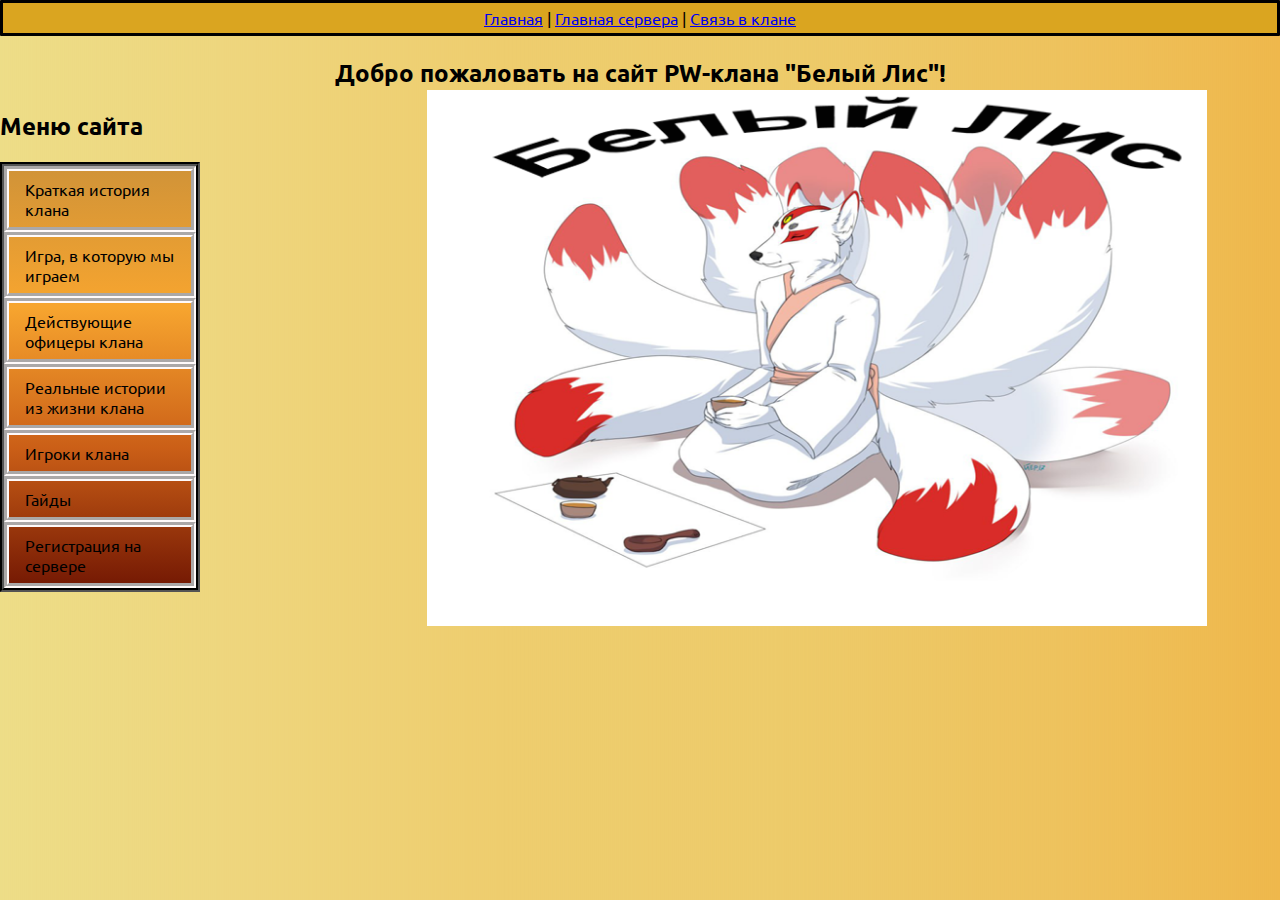
<file: index.html>
<!DOCTYPE html>
<html lang="ru">
<head>
    <link href="https://fonts.googleapis.com/css2?family=Ubuntu:ital,wght@0,300;0,400;0,500;0,700;1,300;1,400;1,500;1,700&display=swap" rel="stylesheet">
    <meta charset="utf-8">
    <link rel="stylesheet" type="text/css" href="styles.css">
    <meta name="viewport" content="width=device-width, initial-scale=1.0">
    <title>Сайт PW-клана "Белый Лис"</title>
    <link rel="icon" href="https://i1.imageban.ru/out/2024/09/01/481168bae79781628c1d593e8702bba5.png">
</head>
<body>
    <nav>
    <a href="index.html">Главная</a> |
    <a href="http://pw2.ru/">Главная сервера</a> |
    <a href="communication.html">Связь в клане</a>
    </nav>
      
    <header>
       <h1>Добро пожаловать на сайт PW-клана "Белый Лис"!</h1>   
    </header>
    <h2>Меню сайта</h2>
<ul>
    <li> <a href="clan-history.html">Краткая история клана</a> </li>
    <li> <a href="about-game.html">Игра, в которую мы играем</a> </li>
    <li> <a href="active-officers.html">Действующие офицеры клана</a> </li>
    <li> <a href="real-stories.html">Реальные истории из жизни клана</a> </li>
    <li> <a href="clan-players.html">Игроки клана</a> </li>
    <li> <a href="guides.html">Гайды</a> </li>
    <li> <a href="http://lk.pw2.ru/register.php?ref=19">Регистрация на сервере</a> </li>
    </ul>
              <section> 
    <div class="Logo">
        <img srcset="img/logo(3).png 250w,
                     img/logo(2).png 340w,
                     img/logo(1).png 800w"
                   
            sizes="(max-width: 430px) 100px,
                   (max-width: 640px) 150px,
                   (max-width: 768px) 320px,
                   (max-width: 1024px) 610px,
                   (max-width: 1100px 420px,
                   (max-width: 1300px 500px,
                   (max-width: 1400px 500px,
                   (max-width: 1500px 500px,
                   (max-width: 1600px 500px,
                   (max-width: 1700px 500px,
                   (max-width: 1800px 500px,
                   (max-width: 1920px 650px"
            src="img/logo(1).png"
            alt="logo">
    </div>
    </section>           
    
</body>
</html>
</file>
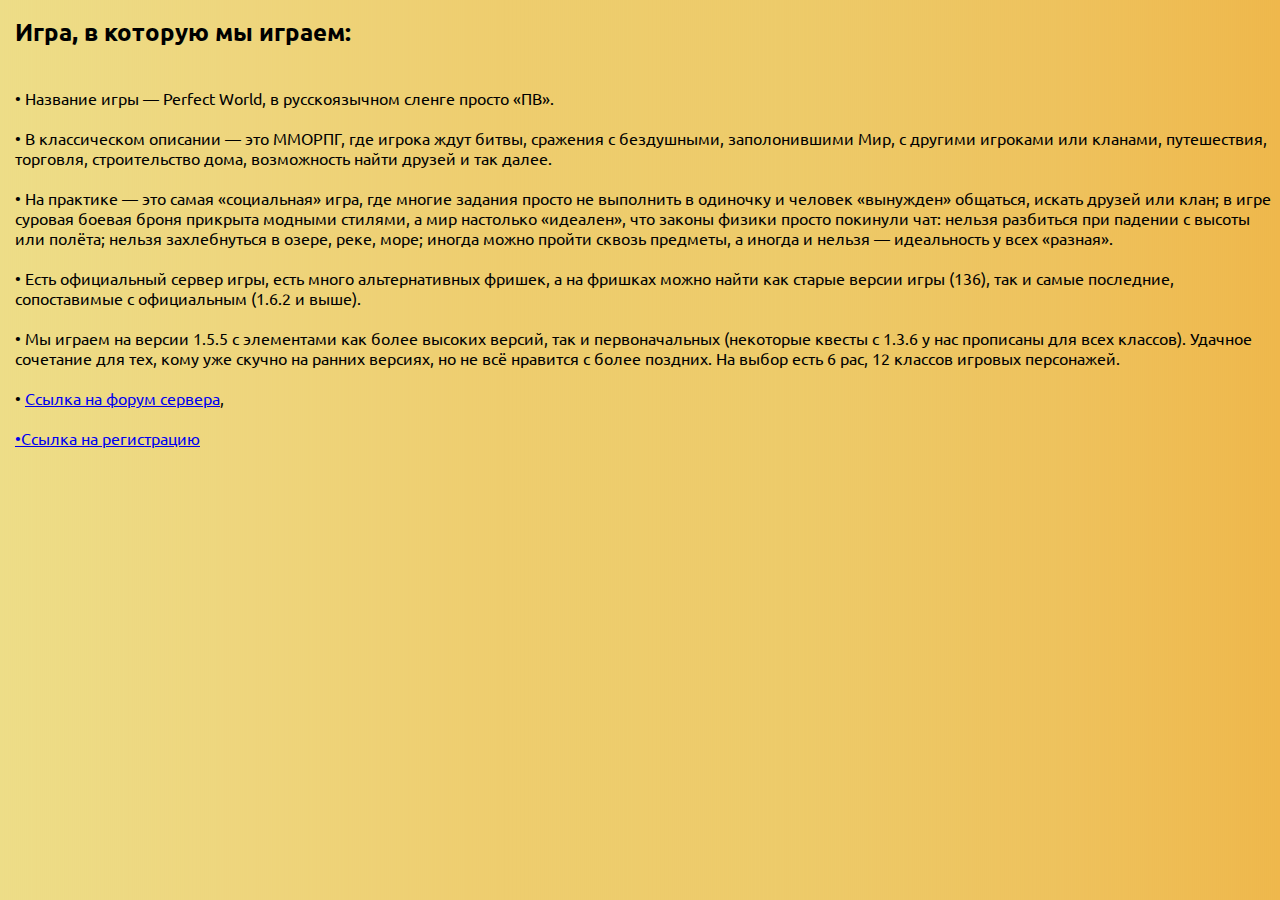
<file: about-game.html>
<!DOCTYPE html>
<html lang="ru">
<head>
    <link href="https://fonts.googleapis.com/css2?family=Ubuntu:ital,wght@0,300;0,400;0,500;0,700;1,300;1,400;1,500;1,700&display=swap" rel="stylesheet">
    <meta charset="utf-8">
    <link rel="stylesheet" type="text/css" href="styles.css">
    <meta name="viewport" content="width=device-width, initial-scale=1.0">
    <title>Игра, в которую мы играем</title>
    <link rel="icon" href="img/icon.png">
</head>
<body>
    <div class="MainText">
    <p>
        <h2>Игра, в которую мы играем:</h2><br>
        •   Название игры — Perfect World, в русскоязычном сленге просто «ПВ».<br><br>
•   В классическом описании — это ММОРПГ, где игрока ждут битвы, сражения с бездушными, заполонившими Мир, с другими игроками или кланами, путешествия, торговля, строительство дома, возможность найти друзей и так далее.<br><br>
•   На практике — это самая «социальная» игра, где многие задания просто не выполнить в одиночку и человек «вынужден» общаться, искать друзей или клан; в игре суровая боевая броня прикрыта модными стилями, а мир настолько «идеален», что законы физики просто покинули чат: нельзя разбиться при падении с высоты или полёта; нельзя захлебнуться в озере, реке, море; иногда можно пройти сквозь предметы, а иногда и нельзя — идеальность у всех «разная».<br><br>
•   Есть официальный сервер игры, есть много альтернативных фришек, а на фришках можно найти как старые версии игры (136), так и самые последние, сопоставимые с официальным (1.6.2 и выше).<br><br>
•   Мы играем на версии 1.5.5 с элементами как более высоких версий, так и первоначальных (некоторые квесты с 1.3.6 у нас прописаны для всех классов). Удачное сочетание для тех, кому уже скучно на ранних версиях, но не всё нравится с более поздних. На выбор есть 6 рас, 12 классов игровых персонажей.<br><br>

•	<a href="http://forum.pw2.ru/">Ссылка на форум сервера</a>,<br><br>  
<a href="http://lk.pw2.ru/register.php">•Ссылка на регистрацию</a></p>
    </div>

</body>
</html>
</file>
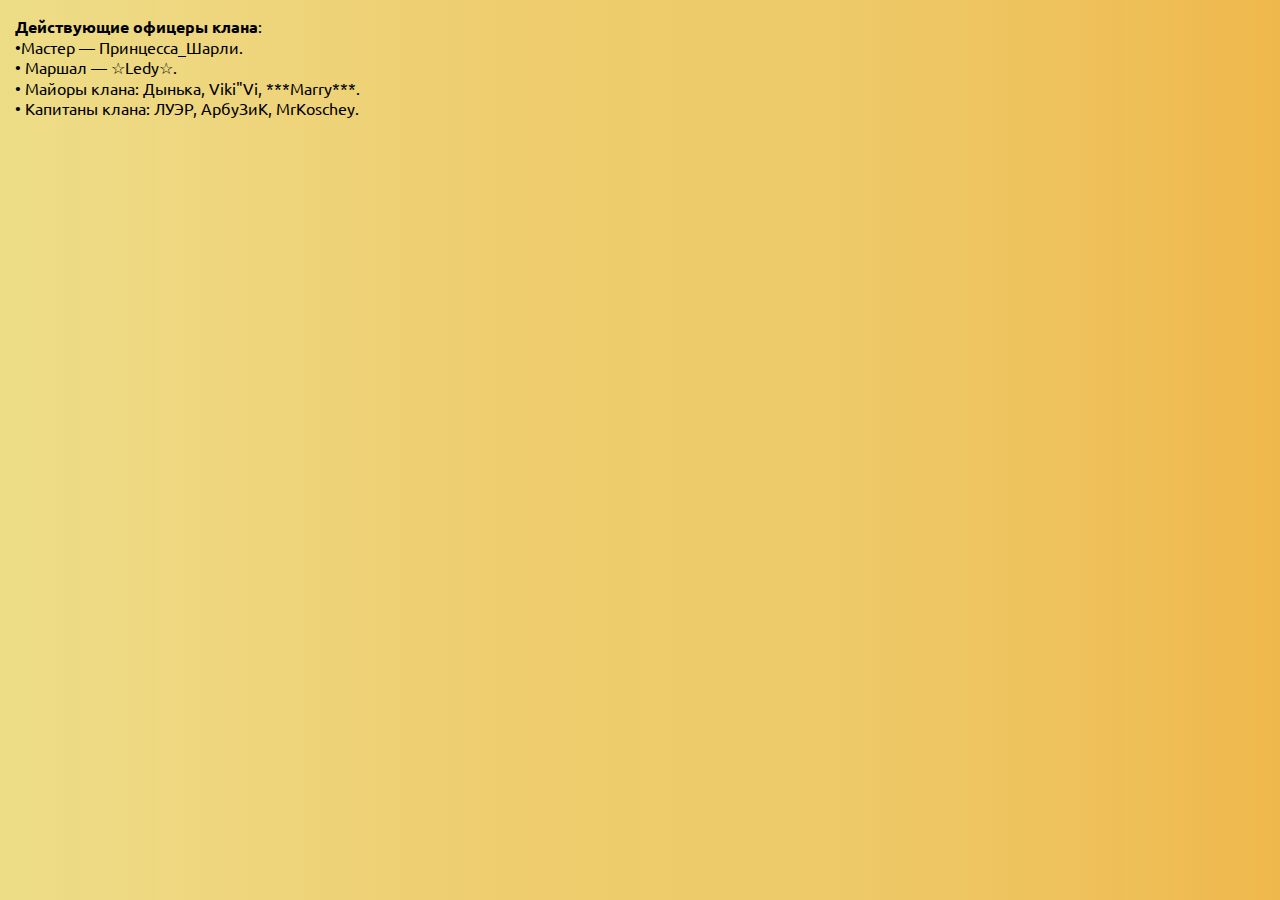
<file: active-officers.html>
<!DOCTYPE html>
<html>
<head>
    <link href="https://fonts.googleapis.com/css2?family=Ubuntu:ital,wght@0,300;0,400;0,500;0,700;1,300;1,400;1,500;1,700&display=swap" rel="stylesheet">
    <meta charset="utf-8">
    <link rel="stylesheet" type="text/css" href="styles.css">
    <meta name="viewport" content="width=device-width, initial-scale=1.0">
    <title>Действующие офицеры клана</title>
    <link rel="icon" href="img/icon.png">
</head>
<body>
    <div class="MainText">
    <p>
        <b>Действующие офицеры клана</b>:<br>
        •Мастер — Принцесса_Шарли.<br>
•	Маршал — ☆Ledy☆.<br>
•	Майоры клана: Дынька, Viki"Vi, ***Marry***.<br>
•	Капитаны клана: ЛУЭР, АрбуЗиК, MrKoschey.</p>
    </div>

</body>
</html>
</file>
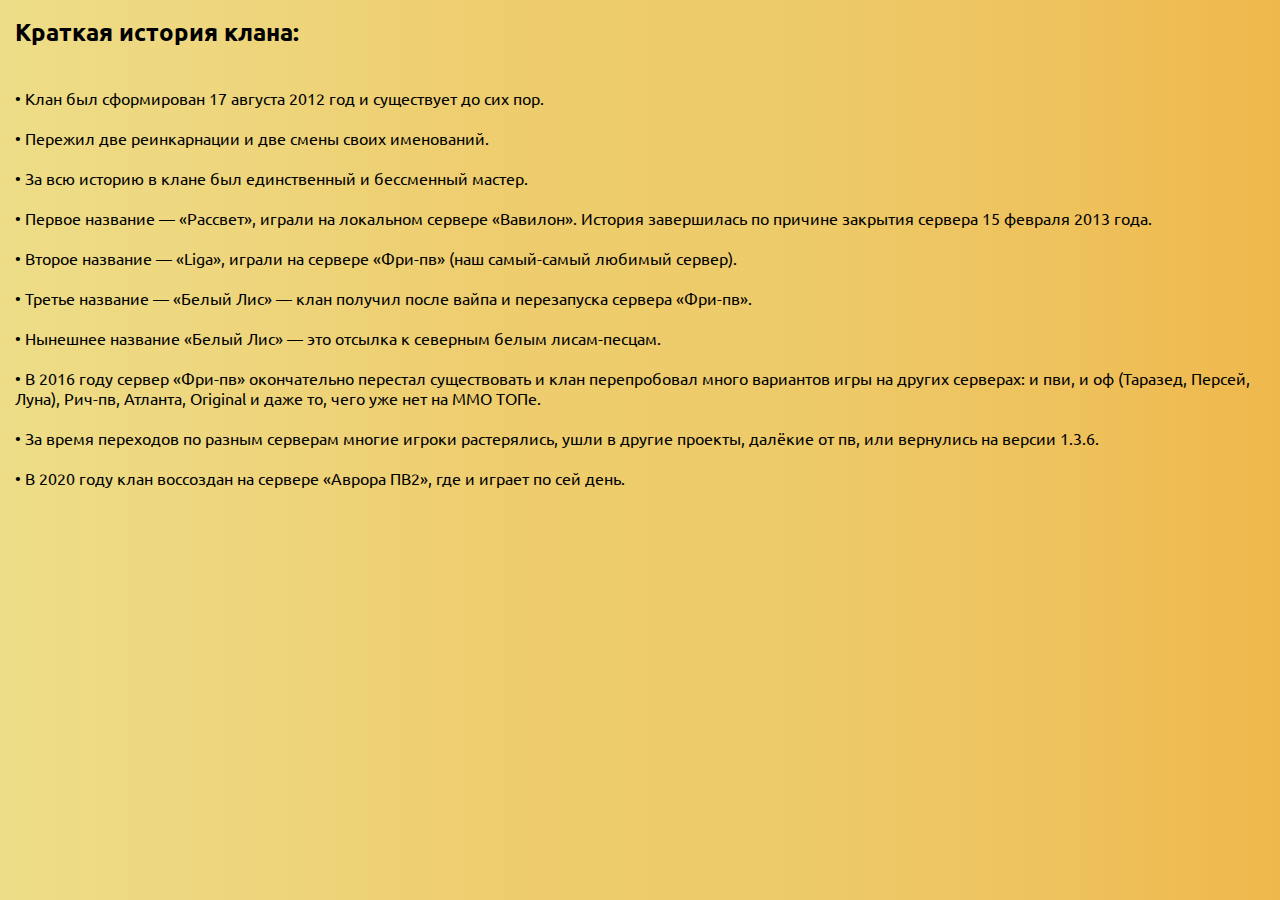
<file: clan-history.html>
<!DOCTYPE html>
<html lang="ru">
<head>
    <link href="https://fonts.googleapis.com/css2?family=Ubuntu:ital,wght@0,300;0,400;0,500;0,700;1,300;1,400;1,500;1,700&display=swap" rel="stylesheet">
    <meta charset="utf-8">
    <link rel="stylesheet" type="text/css" href="styles.css">
    <meta name="viewport" content="width=device-width, initial-scale=1.0">
    <title>Краткая история клана</title>
    <link rel="icon" href="img/icon.png">
</head>
<body>
    <div class="MainText">
    <p>
        <h2>Краткая история клана:</h2><br>
    • Клан был сформирован 17 августа 2012 год и существует до сих пор.<br><br> 
•   Пережил две реинкарнации и две смены своих именований.<br><br>
•   За всю историю в клане был единственный и бессменный мастер.<br><br>
•   Первое название — «Рассвет», играли на локальном сервере «Вавилон». История завершилась по причине закрытия сервера 15 февраля 2013 года.<br><br>
•   Второе название — «Liga», играли на сервере «Фри-пв» (наш самый-самый любимый сервер).<br><br>
•   Третье название — «Белый Лис» — клан получил после вайпа и перезапуска сервера «Фри-пв».<br><br>
•   Нынешнее название «Белый Лис» — это отсылка к северным белым лисам-песцам.<br><br>
•   В 2016 году сервер «Фри-пв» окончательно перестал существовать и клан перепробовал много вариантов игры на других серверах: и пви, и оф (Таразед, Персей, Луна), Рич-пв, Атланта, Original и даже то, чего уже нет на ММО ТОПе.<br><br>
•   За время переходов по разным серверам многие игроки растерялись, ушли в другие проекты, далёкие от пв, или вернулись на версии 1.3.6.<br><br>
•   В 2020 году клан воссоздан на сервере «Аврора ПВ2», где и играет по сей день.
</p>
    </div>


</body>
</html>
</file>
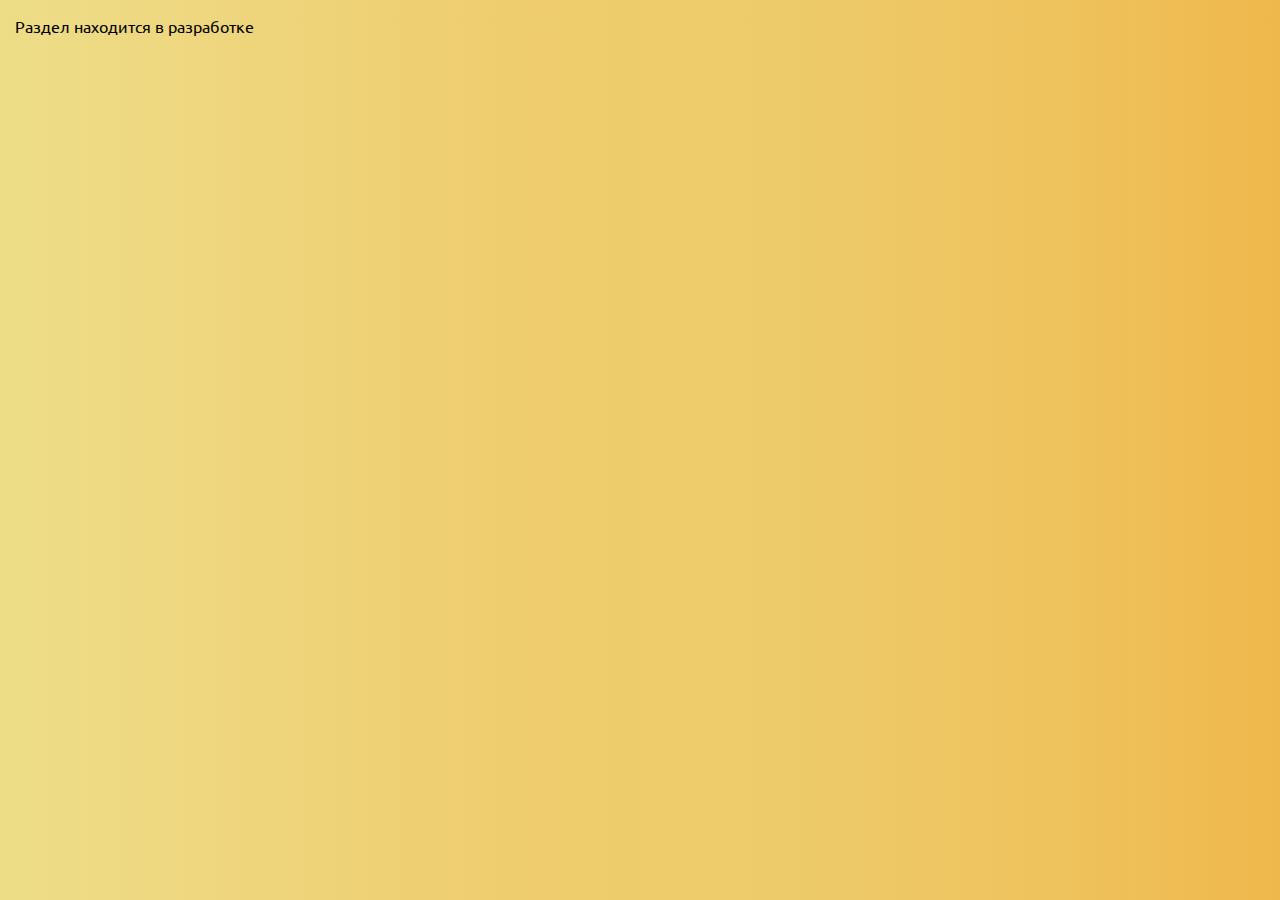
<file: clan-players.html>
<!DOCTYPE html>
<html>
<head>
    <link href="https://fonts.googleapis.com/css2?family=Ubuntu:ital,wght@0,300;0,400;0,500;0,700;1,300;1,400;1,500;1,700&display=swap" rel="stylesheet">
    <meta charset="utf-8">
    <link rel="stylesheet" type="text/css" href="styles.css">
    <meta name="viewport" content="width=device-width, initial-scale=1.0">
    <title>Игроки клана</title>
    <link rel="icon" href="img/icon.png">
</head>
<body>
    <div class="MainText">
        <p>Раздел находится в разработке</p>
    </div>
        
        
</body>
</html>
</file>
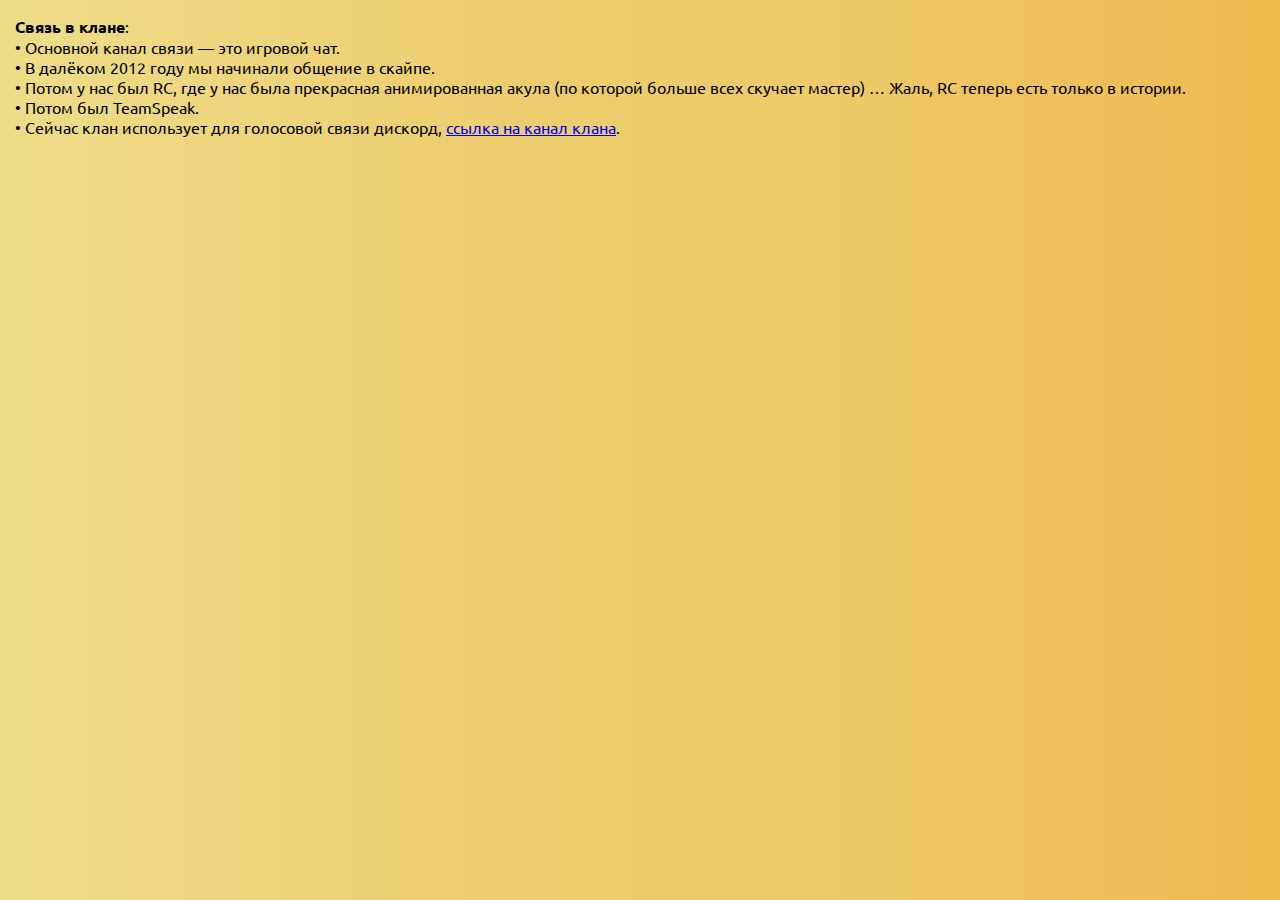
<file: communication.html>
<!DOCTYPE html>
<html lang="ru">
<head>
  <link href="https://fonts.googleapis.com/css2?family=Ubuntu:ital,wght@0,300;0,400;0,500;0,700;1,300;1,400;1,500;1,700&display=swap" rel="stylesheet">
    <meta charset="utf-8">
    <link rel="stylesheet" type="text/css" href="styles.css">
    <meta name="viewport" content="width=device-width, initial-scale=1.0">
    <title>Связь в клане"</title>
    <link rel="icon" href="img/icon.png">
</head>
<body>
  <div class="MainText">
    <p>
      <b>Связь в клане</b>:<br>
      •	Основной канал связи — это игровой чат.<br>
•	В далёком 2012 году мы начинали общение в скайпе.<br>
•	Потом у нас был RC, где у нас была прекрасная анимированная акула (по которой больше всех скучает мастер) … Жаль, RC теперь есть только в истории.<br>
•	Потом был TeamSpeak.<br>
•	Сейчас клан использует для голосовой связи дискорд, <a href="https://discord.gg/BbvYyuT"> ссылка на канал клана</a>.</p>
  </div>

</body>
</html>
</file>
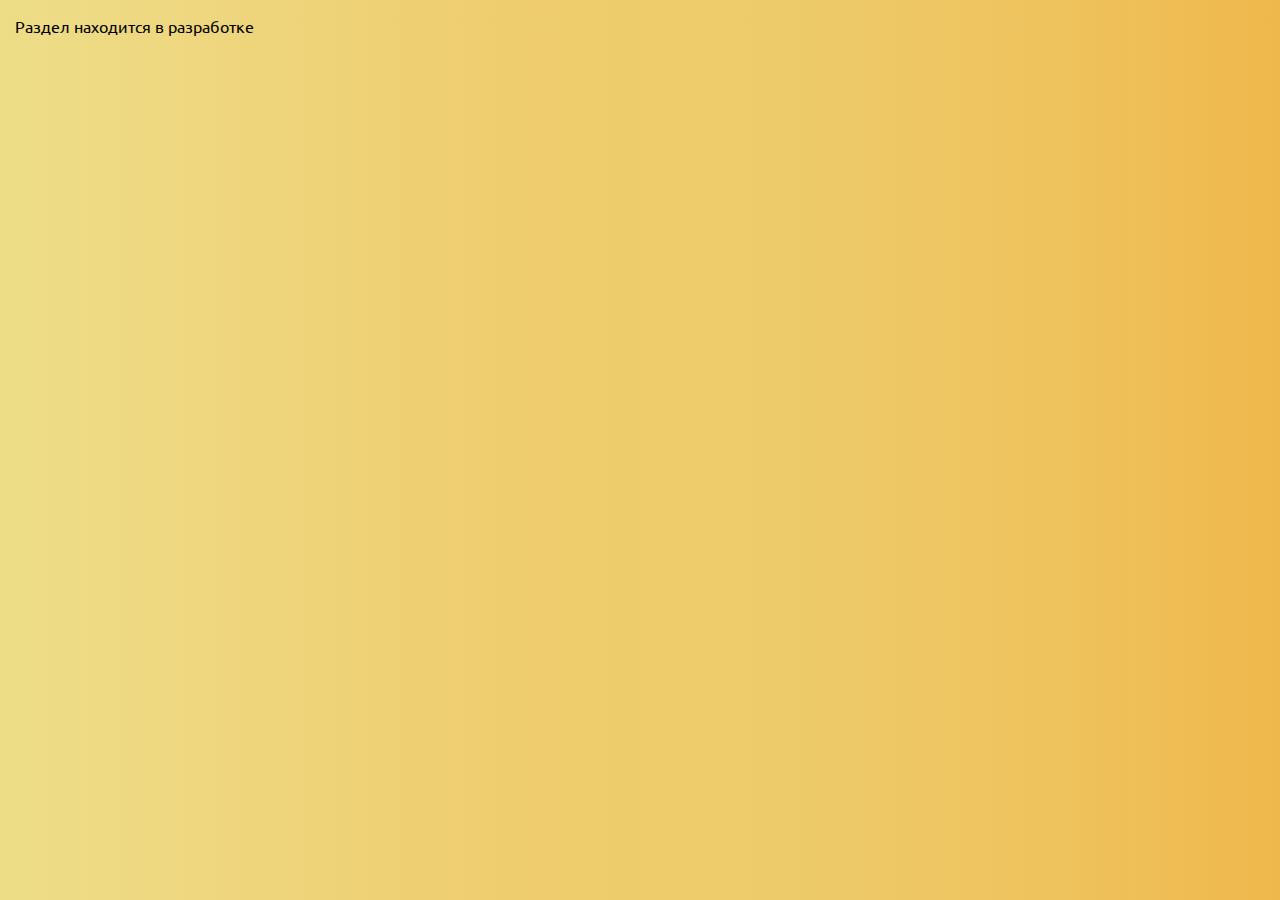
<file: guides.html>
<!DOCTYPE html>
<html>
<head>
    <link href="https://fonts.googleapis.com/css2?family=Ubuntu:ital,wght@0,300;0,400;0,500;0,700;1,300;1,400;1,500;1,700&display=swap" rel="stylesheet">
    <meta charset="utf-8">
    <link rel="stylesheet" type="text/css" href="styles.css">
    <meta name="viewport" content="width=device-width, initial-scale=1.0">
    <title>Гайды</title>
    <link rel="icon" href="img/icon.png">
</head>
<body>
    <div class="MainText">
    <p>Раздел находится в разработке</p>
    </div>
</body>
</html>
</file>
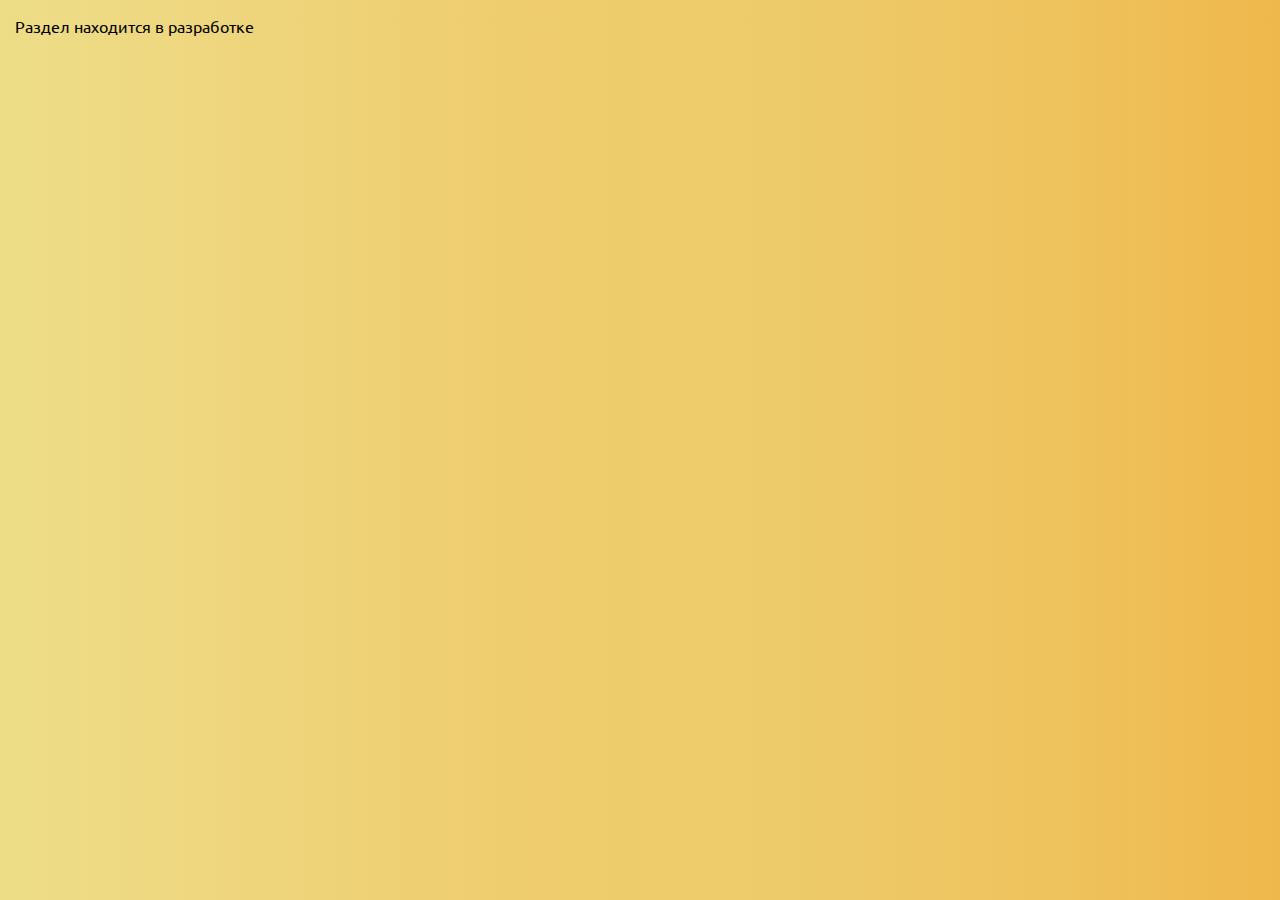
<file: real-stories.html>
<!DOCTYPE html>
<html>
<head>
    <link href="https://fonts.googleapis.com/css2?family=Ubuntu:ital,wght@0,300;0,400;0,500;0,700;1,300;1,400;1,500;1,700&display=swap" rel="stylesheet">
    <meta charset="utf-8">
    <link rel="stylesheet" type="text/css" href="styles.css">
    <meta name="viewport" content="width=device-width, initial-scale=1.0">
    <title>Реальные истории из жизни клана</title>
    <link rel="icon" href="img/icon.png">
</head>
<body>
    <div class="MainText">
    <p>Раздел находится в разработке</p>
    
    </div>
</body>
</html>
</file>
<file: styles.css>
* {
box-sizing: border-box;
}

html,
body {
    margin: 0;
    padding: 0;
    height: 1px;
    background: linear-gradient(to top right, #EDDE8B, #EEDF8C, #EDDF8A, #EED67E, #EECD6E, #EDCB6A, #EEC25D, #EFB547, #EFB446, #F0B243);
    font-family: Ubuntu;
}

nav {
    background-color: Goldenrod;
    text-align: center;
    padding: 5px;
    border-radius: 1px 1px 1px 1px;
    border-style: solid;
    border-color: black;
}

h1 {
    text-align: center;
    font-family: Ubuntu;
    padding: 5px;
    font-size: 24pt;
}

h2 {
    text-align: left;
    margin-top: -15px;
}

.MainText {
    padding-left: 15px;
}

ul {
    list-style-type: none;
    margin: 0;
    padding: 0;
    width: 200px;
    background: linear-gradient(to bottom, #D09338, #F7A52F, #CB5F17, #731803);
    border: 4px groove black;
}

li a {
    display: block;
    color: #000;
    padding: 8px 16px;
    text-decoration: none;
}

li a:hover:not(.active) {
    background-color: #4CAF50;
    color: white;
}

li {
    border: 5px groove #FFFAFA;
}

.Logo {
    display: flex;
    justify-content: flex-end;
    align-items: flex-end;
    position: absolute;
    top: -0;
    right: 0;
    min-width: 150px;
    max-width: 800px;
    height: auto;
    margin-top: 160px;
    margin-right: 170px;
}

/*@media screen and (min-width: 300px), (max-width: 390px) and (orientation: portrait) {
    img {
        padding: initial;
        
    }

    h1 {
        font-size: 14pt;
    }

    h2 {
        margin-top: 50px;
    }
}*/

@media screen and (max-width: 400px) and (orientation: portrait) {
    img {
        
        
        margin: auto;
    }

    h1 {
        font-size: 16pt;
    }

    h2 {
        padding-top: 20px;
        font-size: 14pt;
    }
}

@media screen and (max-width: 430px) and (orientation: portrait) {
    img {
        
        margin-right: -117px;

    }

    h1 {
        font-size: 16pt;
    }

    h2 {
        margin-top: 40px;
    }
}

@media screen and (max-width: 640px) {
    img {
        margin-right: -117px;
        width: inherit;
    }

    h1 {
        font-size: 18pt;
    }

    h2 {
        margin-top: -30px;
    }
}

@media screen and (max-width: 768px) {
    img {
        padding: inherit;

    }

    h1 {
        font-size: 18pt;
    }

    h2 {
        margin-top: -30px;
    }
}

@media screen and (min-width: 854px) {
    img {
        margin-right: -117px;
        max-width: 440px;
        height: 50%;
    }

    h2 {
        padding-top: 20px;
    }
}

@media screen and (max-width: 854px) {
    img {
        margin-right: -117px;
        max-width: 440px;
        height: 50%;

    }

    h2 {
        margin-top: -20px;
    }
}

@media screen and (min-width: 1024px) {
        img {
            max-width: 480px;
            height: 50%;
            margin-top: -35px;
            padding-right: 20px;   
        }

        h1 {
        font-size: 18pt;
    }

    h2 {
        margin-top: -20px;
    }
}

@media screen and (min-width: 1100px) {
        img {
            min-width: 40%;
           margin-top: -70px;
            max-width: 100%;
        }

        h1 {
        font-size: 18pt;
    }
}    

@media screen and (min-width: 1300px) {
        img {
            min-width: 40%;
           margin-top: -90px;
            max-width: 100%;
        }

        h1 {
        font-size: 18pt;
    }
}

@media screen and (min-width: 1400px) {
        img {
            max-width: 500px;
            height: 50%;
            margin-top: -35px;
        }

        h1 {
        font-size: 18pt;
    }
}

@media screen and (min-width: 1500px) {
        img {
            max-width: 800px;
            height: 50%;
            margin-top: -35px;
        }

        h1 {
        font-size: 18pt;
    }
} 

@media screen and (min-width: 1600px) {
        img {
            max-width: 800px;
            height: 50%;
            width: auto;
        }

        h1 {
        font-size: 18pt;
    }
} 

@media screen and (min-width: 1700px) {
        img {
            max-width: 800px;
            height: auto;
            max-height: 100%;
        }

        h1 {
        font-size: 18pt;
    }
}

@media screen and (min-width: 1800px) {
        img {
            max-width: 800px;
            height: 50%;
            margin-top: -35px;
        }
}                      

@media screen and (min-width: 1920px) {
        img {
            min-width: 40%;
           margin: auto;
            max-width: 100%;
        }
}

/*img {
    display: flex;
    justify-content: center;
}*/
</file>
